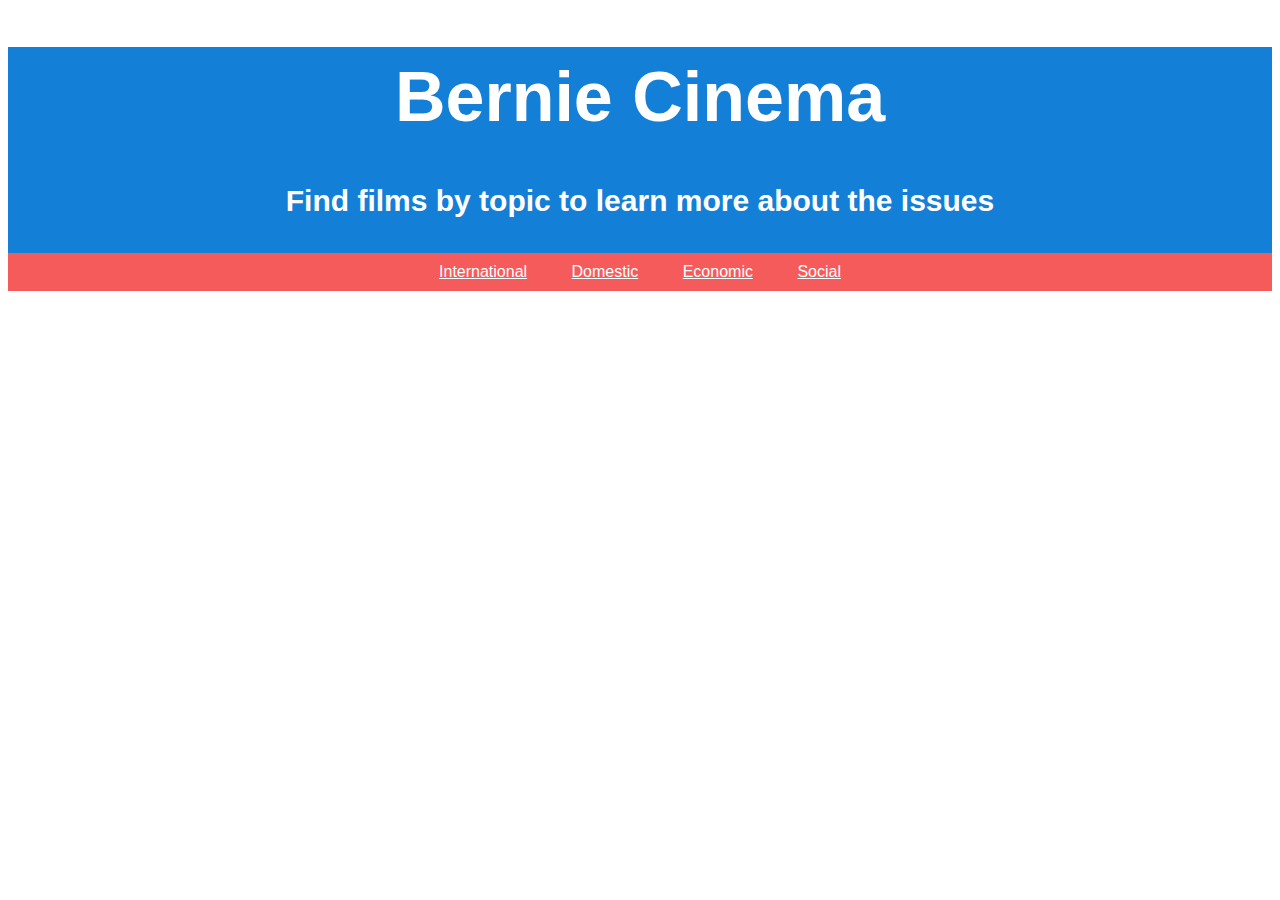
<file: index.html>
<!DOCTYPE html>



<html lang="en">
  <head>
    <link rel="stylesheet" type="text/css" href="/style.css">
    <meta charset="utf-8">
    <title>Hello World!</title>
  </head>
  <body>
    <header>
    <h1>Bernie Cinema</h1>
      <h2>Find films by topic to learn more about the issues</h2>
    <ul>
      <li><a href="/international.html">International</a></li>
      <li><a href="#">Domestic</a></li>
      <li><a href="#">Economic</a></li>
      <li><a href="#">Social</a></li>
    </ul>
    </header>
   </body>
</html>
</file>
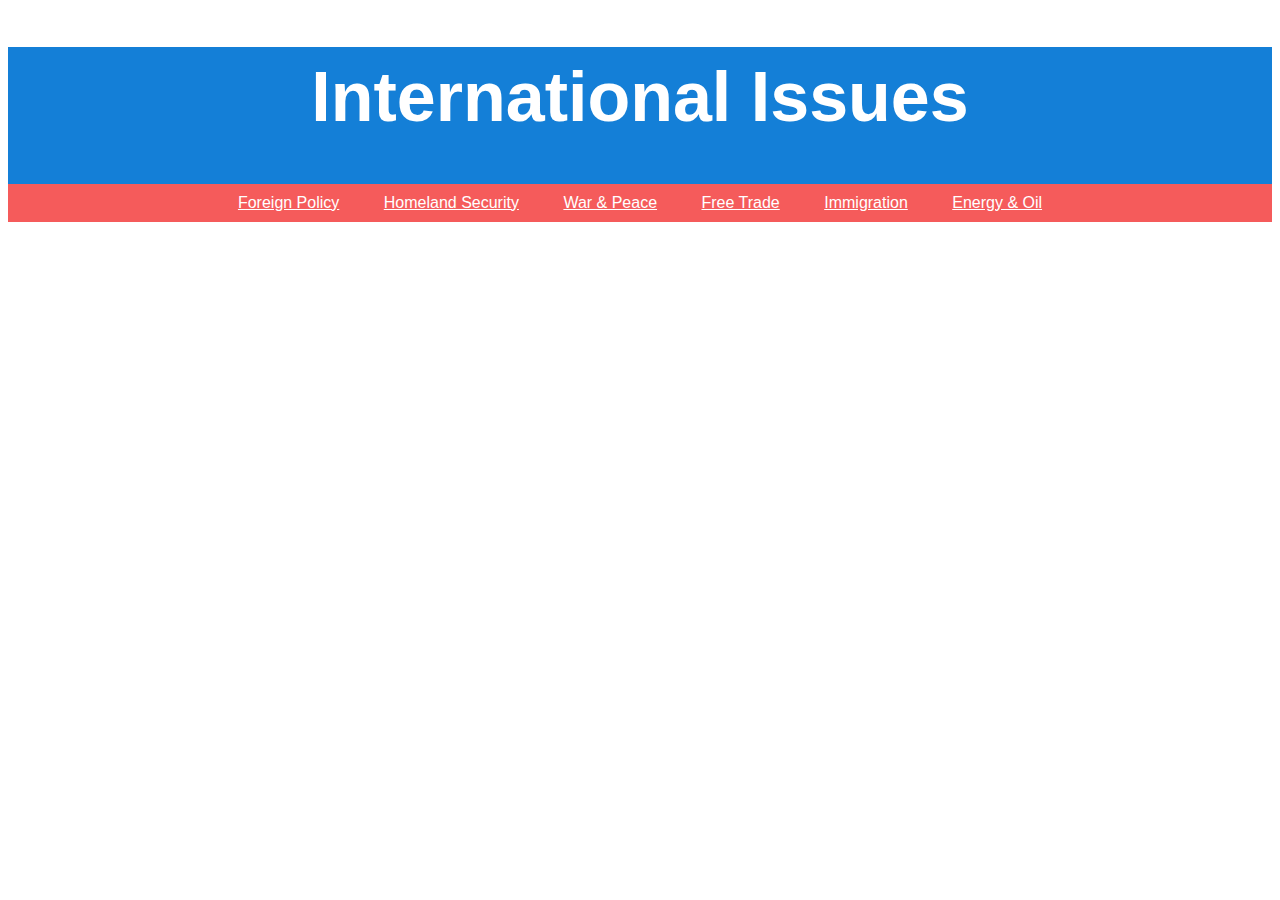
<file: international.html>
<!DOCTYPE html>

<html lang="en">
  <head>
    <meta charset="utf-8">
    <title>International Issues</title>

  <link rel="stylesheet" type="text/css" href="/style.css">
  </head>
  <body>
    <header>
    <h1>International Issues</h1>
    <ul>
      <li><a href="#">Foreign Policy</a></li>
      <li><a href="#">Homeland Security</a></li>
      <li><a href="#">War & Peace</a></li>
      <li><a href="#">Free Trade</a></li>
      <li><a href="#">Immigration</a></li>
      <li><a href="#">Energy & Oil</a></li>
    </ul>
    </header>
   </body>
</html>
</file>
<file: style.css>
body {
    background: #FFFFFF;
}

header {
      text-align: center;
      background-color: #147FD7;
      color: white;
      font-family: Impact, Charcoal, sans-serif;
  }
  ul {
      padding: 10px;
      background: #F55B5B;
  }
  li {
      display: inline;
      padding: 0px 20px 0px 20px;
  }

  h1 {
   font-size: 70px;
   padding: 10px 0px 0px 0px;
  }

  h2 {
    font-size: 30px;
    padding: 0px 0px 10px 0px;
  }

  a {
    color: white;
  }
</file>
